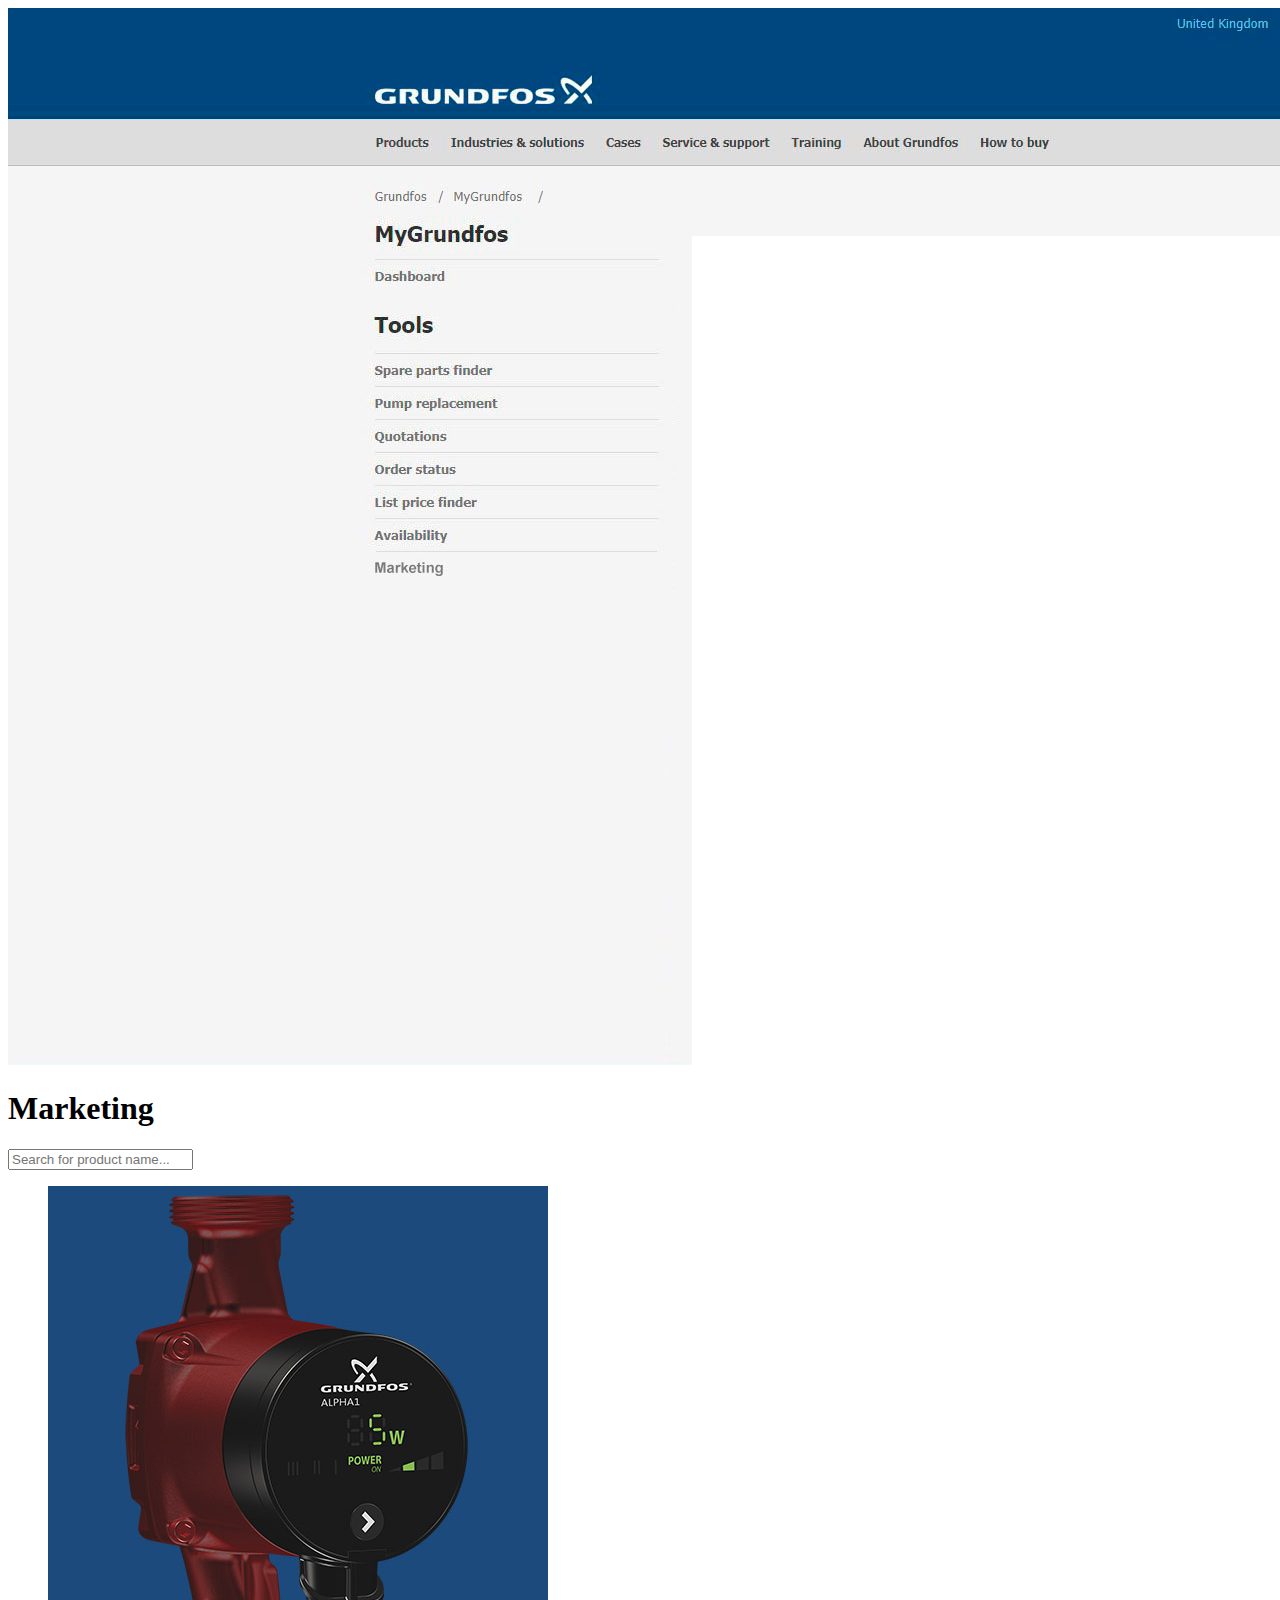
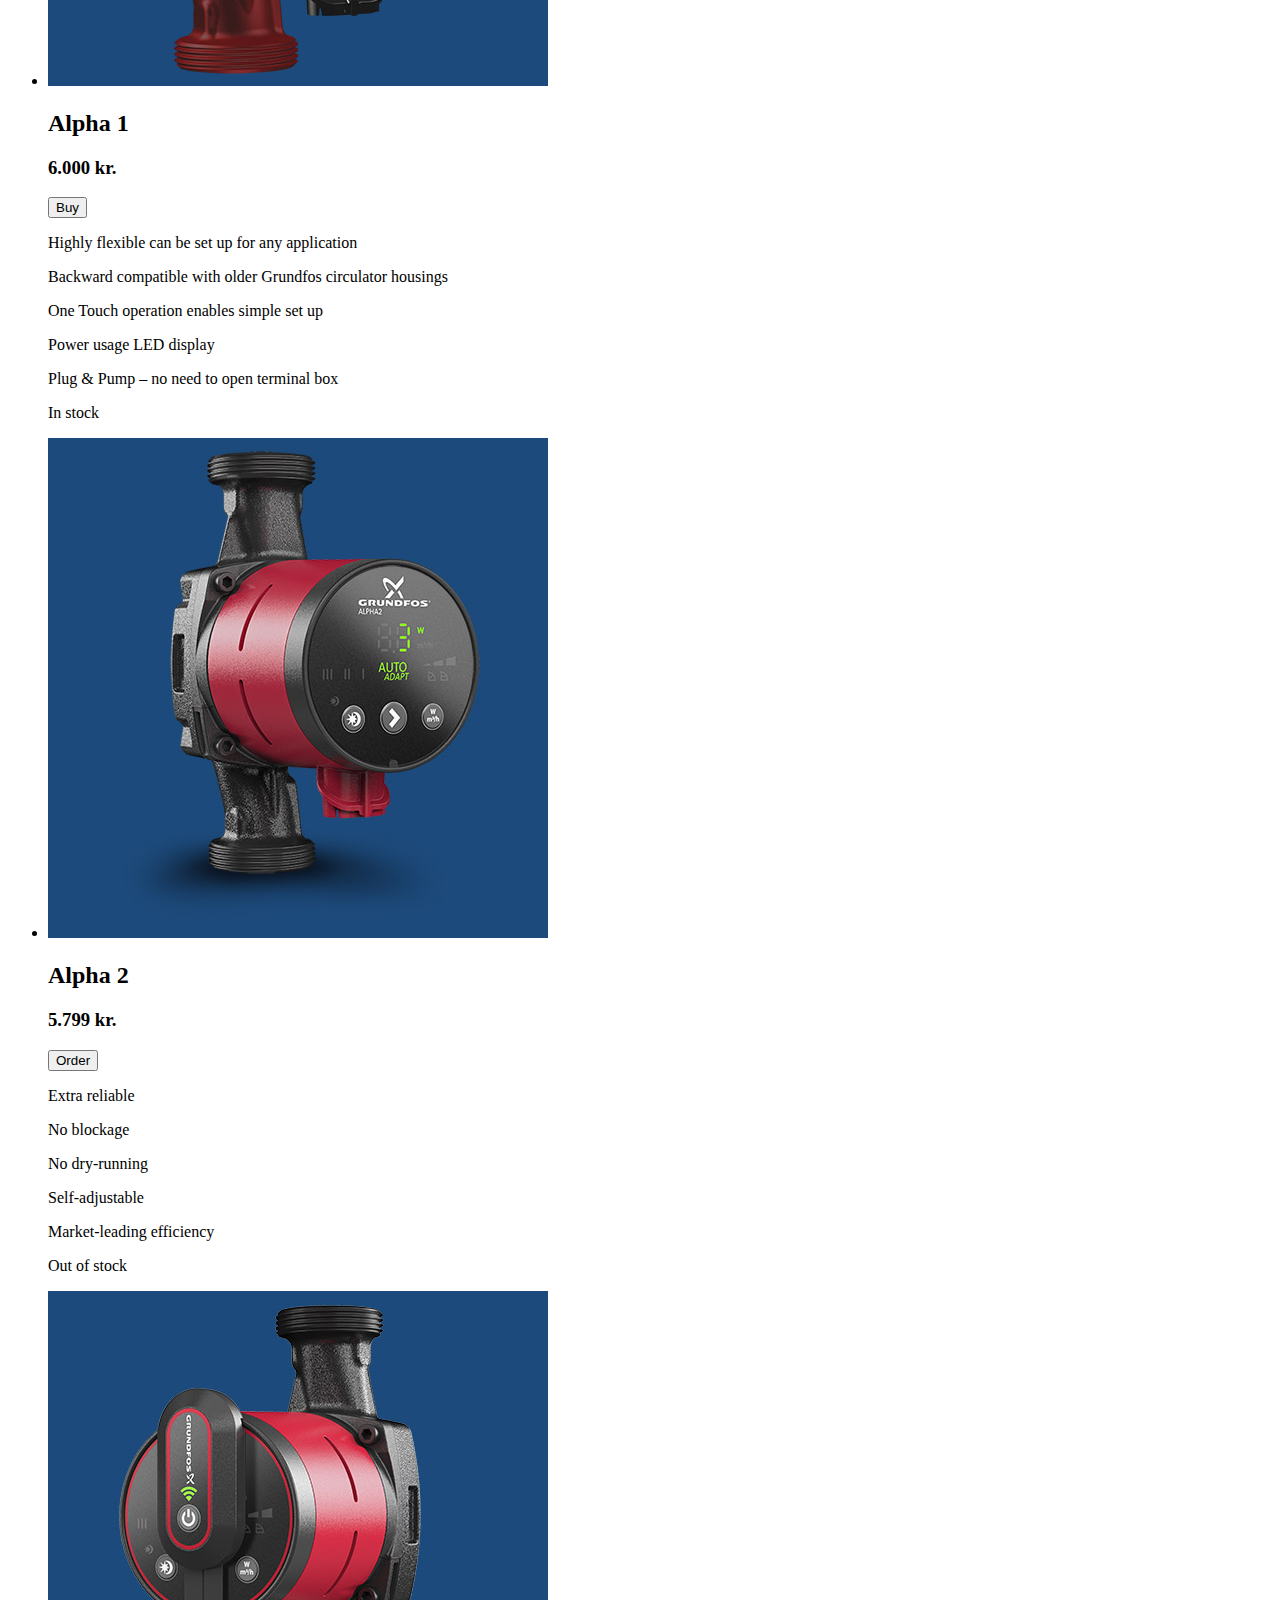
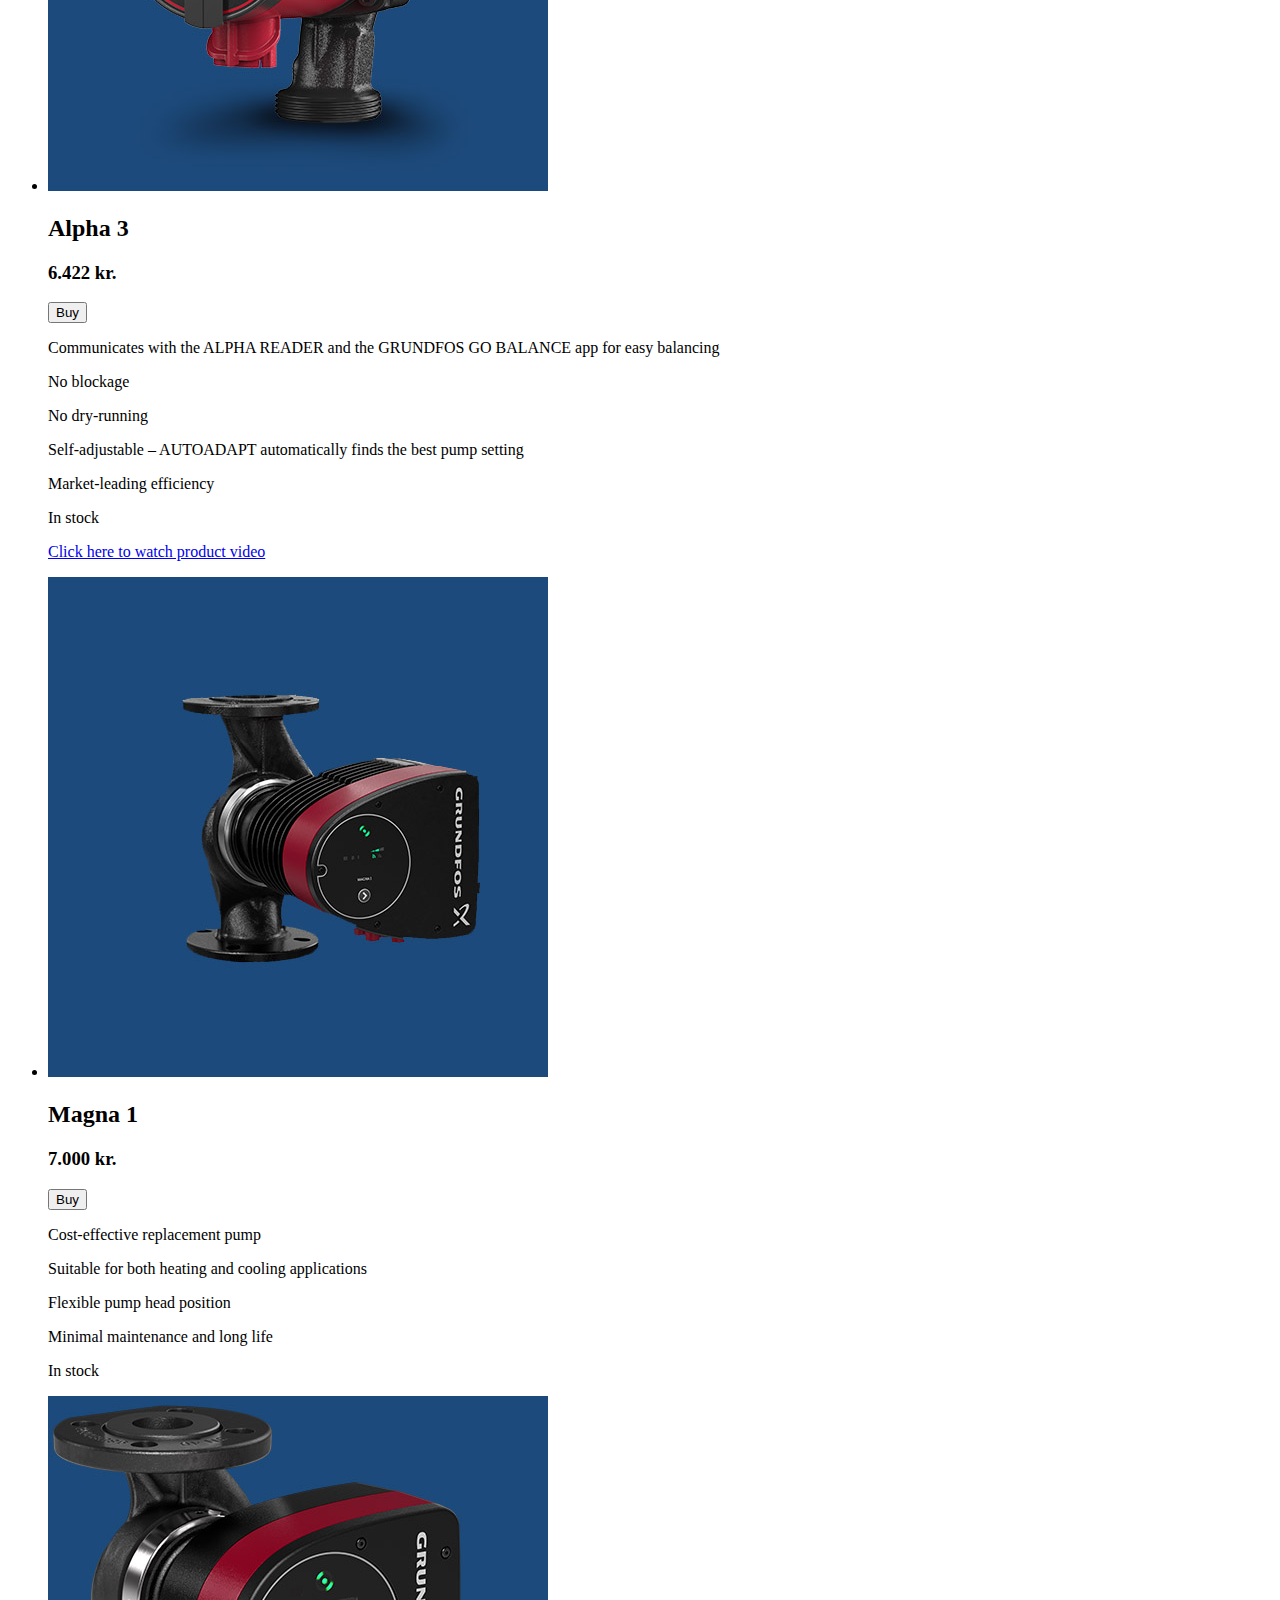
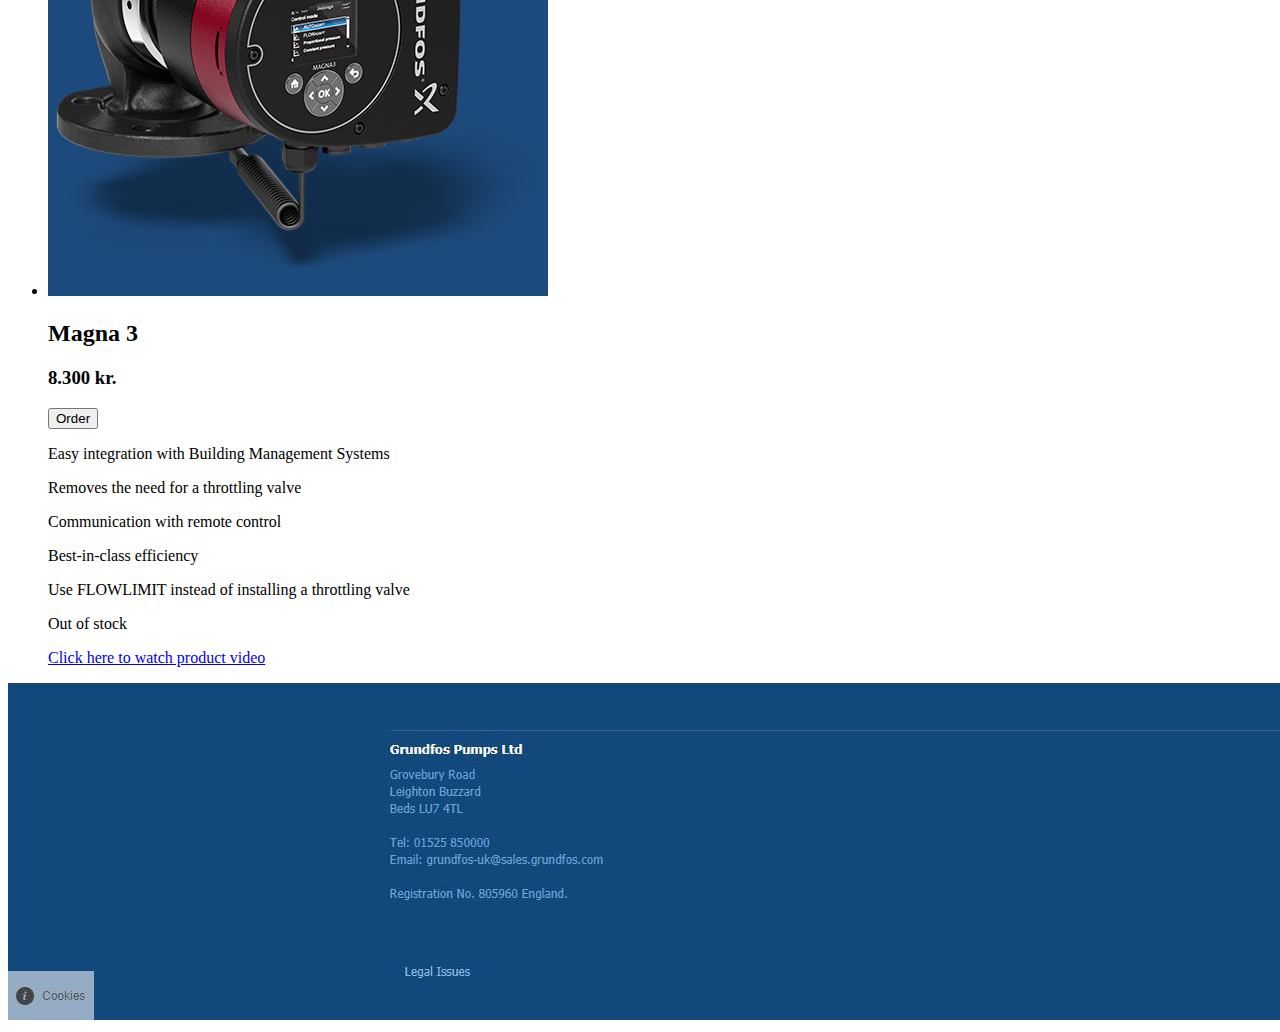
<file: marketing.html>
<!doctype html>
<html>
<head>
<meta charset="utf-8">
<title>MyGrundfos Marketing</title>
<link rel="stylesheet" type="text/css" href="marketstyle.css">
</head>

<body>
<img src="images/MyGrundfos Marketing background.png" alt="background" id="background"> 
<!--This is the list that apears and can be filtered by the searchfunction.
		https://www.w3schools.com/howto/howto_js_filter_lists.asp-->
<div id="productlist">
  <h1>Marketing</h1>
  <input type="text" id="myInput" onkeyup="myFunction()" placeholder="Search for product name..." title="Type in the product name">
  <ul id="myUL">
    <li>
      <div class="products"> <img src="images/Alpha 1.jpg" alt="Alpha 1" id="alphaone">
        <h2>Alpha 1</h2>
          <h3 class="price">6.000 kr.</h3>
        <button class="buy">Buy</button>
        <div class="discriptions">
          <p>Highly flexible can be set up for any application</p>
          <p>Backward compatible with older Grundfos circulator housings</p>
          <p>One Touch operation enables simple set up</p>
          <p>Power usage LED display</p>
          <p>Plug & Pump – no need to open terminal box </p>
        </div>
          <p id="storagestatusone">In stock</p>
      </div>
    </li>
    <li>
      <div class="products"> <img src="images/Alpha 2.jpg" alt="Alpha 2" id="alphatwo">
        <h2>Alpha 2</h2>
          <h3 class="price">5.799 kr.</h3>
        <button class="buy">Order</button>
        <div class="discriptions">
          <p>Extra reliable</p>
          <p>No blockage</p>
          <p>No dry-running</p>
          <p>Self-adjustable</p>
          <p>Market-leading efficiency</p>
        </div>
          <p class="storagestatus">Out of stock</p>
      </div>
    </li>
    <li>
      <div class="products"> <img src="images/Alpha 3.jpg" alt="Alpha 3" id="alphathree">
        <h2>Alpha 3</h2>
          <h3 class="price">6.422 kr.</h3>
        <button class="buy">Buy</button>
        <div class="discriptions">
          <p>Communicates with the ALPHA READER and the GRUNDFOS GO BALANCE app
            for easy balancing</p>
          <p>No blockage</p>
          <p>No dry-running</p>
          <p>Self-adjustable – AUTOADAPT automatically finds the best pump setting</p>
          <p>Market-leading efficiency</p>
        </div>
          <p id="storagestatustwo">In stock</p>
		  <a href="https://www.youtube.com/watch?v=wAYV7ITNddQ" target="new" class="link"><p class="videolink">Click here to watch product video</p></a>
      </div>
    </li>
    <li>
      <div class="products"> <img src="images/Magna 1.jpg" alt="Magna 1" id="magnaone">
        <h2 id="magnaoneheader">Magna 1</h2>
          <h3 class="price">7.000 kr.</h3>
        <button class="buy" id="magnaonebutton">Buy</button>
        <div id="discriptionsmagnaone">
          <p>Cost-effective replacement pump</p>
          <p>Suitable for both heating and cooling applications</p>
          <p>Flexible pump head position</p>
          <p>Minimal maintenance and long life</p>
        </div>
          <p id="storagestatusthree">In stock</p>
      </div>
    </li>
    <li>
      <div class="products"> <img src="images/Magna 3.jpg" alt="Magna 3" id="magnathree">
        <h2 id="magnathreeheader">Magna 3</h2>
          <h3 class="price">8.300 kr.</h3>
        <button class="buy">Order</button>
        <div class="discriptions">
          <p>Easy integration with Building Management Systems</p>
          <p>Removes the need for a throttling valve</p>
          <p>Communication with remote control</p>
          <p>Best-in-class efficiency</p>
          <p>Use FLOWLIMIT instead of installing a throttling valve</p>
        </div>
          <p class="storagestatus">Out of stock</p>
		  <a href="https://www.youtube.com/watch?v=BTvP7yne_N4" target="new" class="link"><p class="videolinktwo">Click here to watch product video</p></a>
      </div>
    </li>
  </ul>
</div>
<footer> <img src="images/MyGrundfos footer.jpg" alt="footer"> </footer>
<script src="script.js"></script>
</body>
</html>
</file>
<file: marketstyle.css>
@charset "utf-8";

/* CSS Document */
@media only screen and (min-width: 1900px) and (max-width: 1940px) {
body {
    text-align: center;
    background-color: #f5f5f5;
}
#background {
    margin-top: -0.5%;
    margin-left: -1%;
    width: 101.4%;
    padding-bottom: 1%;
}
footer img {
    width: 101.4%;
    margin-left: -1%;
}
#productlist {
    margin-top: -45%;
    padding-bottom: 37%;
    margin-left: 35%;
    padding-left: 5%;
    width: 60%;
}
#productlist h1 {
    font-family: arial;
    background-color: #1c4a7b;
    color: white;
    padding-right: 70%;
    margin-right: 14.6%;
    padding-bottom: 1%;
    padding-top: 1%;
    margin-bottom: -0%;
    border: 1px solid #000;
}
/*This is where the filtered list starts. I have used it to make the filter list on searchfunktion. It is #myInput and #myUL that I borrowed and modified to work to this website. This is the link to the original, thanks to w3school:
https://www.w3schools.com/howto/howto_js_filter_lists.asp*/
#myInput {;
    background-repeat: no-repeat;
    width: 79.99%;
    font-size: 20px;
    padding: 12px 20px 12px 40px;
    border: 1px solid #000;
    margin-bottom: 12px;
    margin-right: 15%;
}
#myUL {
    list-style-type: none;
    padding: 0;
    margin: 0;
}
.products {
    border: 1px solid #000;
    margin-right: 14.6%;
    margin-top: -1.1%;
    border-top-style: none;
}
#alphaone {
    width: 20%;
    margin-left: -70%;
    margin-top: 2%;
    margin-bottom: -2%;
    border: 2px solid #000;
}
#storagestatusone {
    font-family: arial;
    font-size: 150%;
    margin-top: -6.5%;
}
#alphatwo {
    width: 20%;
    margin-left: -70%;
    margin-top: 2.3%;
    margin-bottom: -1%;
    border: 2px solid #000;
}
#alphathree {
    width: 20%;
    margin-left: -70%;
    margin-top: 2.3%;
    margin-bottom: -1%;
    border: 2px solid #000;
}
#storagestatustwo {
    font-family: arial;
    font-size: 150%;
    margin-top: -8%;
    margin-bottom: 5%;
}
#magnaone {
    width: 20%;
    margin-left: -70%;
    margin-top: 2.3%;
    margin-bottom: 2%;
    border: 2px solid #000;
}
#magnaonebutton {
    margin-bottom: 8%
}
#magnaoneheader {
    margin-top: -22%;
}
#storagestatusthree{
    font-family: arial;
    font-size: 150%;
    margin-top: -5.5%;
}
#magnathree {
    width: 20%;
    margin-left: -70%;
    margin-top: 2.3%;
    margin-bottom: 2%;
    border: 2px solid #000;
}
#magnathreeheader {
    margin-top: -22%
}
.products h2 {
    margin-top: -20%;
    font-family: arial;
    font-size: 350%;
    padding-right: 20%;
    color: #1c4a7c;
    font-style: bold;
}
.price {
    font-family: arial;
    font-size: 200%;
    margin-right: 20%;
    color: #1c4a7c;
    margin-top: -2%;
}
.buy {
    border: 1px solid #000;
    color: white;
    background-color: #1c4a7c;
    font-size: 200%;
    font-family: arial;
    padding-right: 2%;
    padding-left: 2%;
    margin-right: 30%;
    margin-bottom: 4%;
}
.discriptions {
    text-align: left;
    margin-left: 60%;
    margin-top: -23%;
    border: 1px solid #000;
    margin-right: 2%;
    font-family: arial;
    font-size: 90%;
    margin-bottom: 3%;
    padding-left: 1%;
    background-color: white;
}
#discriptionsmagnaone {
    text-align: left;
    margin-left: 60%;
    margin-top: -25%;
    border: 1px solid #000;
    margin-right: 2%;
    font-family: arial;
    font-size: 90%;
    margin-bottom: 5%;
    padding-left: 1%;
    background-color: white;
}
.storagestatus {
    font-family: arial;
    font-size: 150%;
    margin-top: -5%;
}
.link {
	text-decoration: none;
}
.videolink {
	margin-right: 70%;
	margin-top: -4%;
	margin-bottom: 1%;
	text-decoration: none;
	color: #1c4a7c;
}
.videolinktwo {
	margin-right: 70%;
	margin-top: -2%;
	margin-bottom: 1%;
	text-decoration: none;
	color: #1c4a7c;
}
}
</file>
